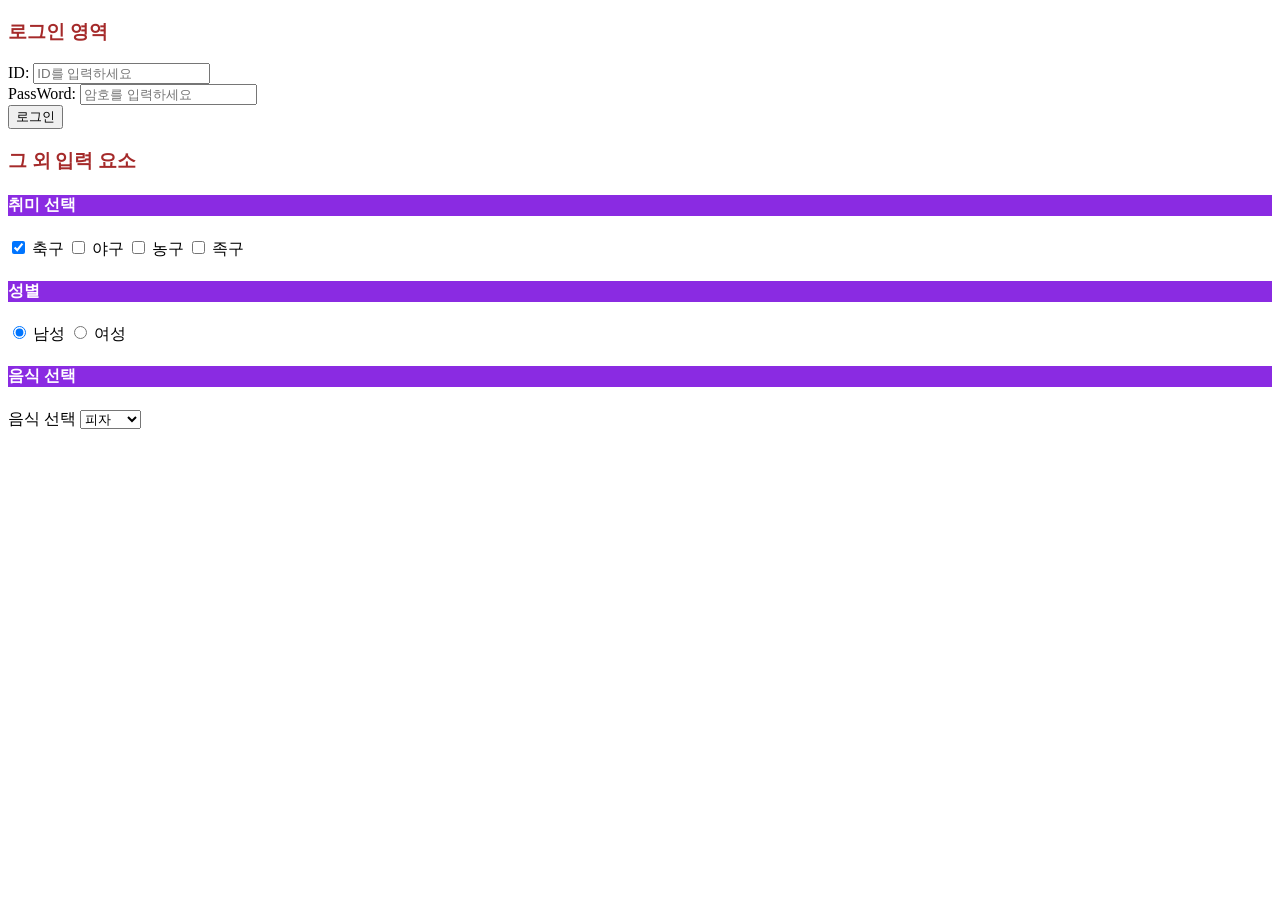
<file: form.html>
<!doctype html>
<html lang="en">
  <head>
    <meta charset="UTF-8" />
    <meta name="viewport" content="width=device-width, initial-scale=1.0" />
    <title>입력폼 요소 학습</title>

    <!-- 내부 스타일시트 -->
    <style>
      h3 {
        color: brown;
      }
      /* 미션: "취미 선택"과 같은 레벨의 소제목에 배경색, 텍스트 색상 변경*/
      h4 {
        background-color: blueviolet;
        color: white;
      }
    </style>
  </head>
  <body>
    <!-- 다양한 입력 요소 -->
    <h3>로그인 영역</h3>
    <form>
      ID:
      <input
        type="text"
        name="user-id"
        required
        placeholder="ID를 입력하세요"
      />
      <br />
      PassWord:
      <input
        type="password"
        name="user-password"
        required
        placeholder="암호를 입력하세요"
      />
      <!-- 제출 버튼 -->
      <div>
        <!-- <input type="submit" /> -->
        <button type="submit">로그인</button>
      </div>

      <h3>그 외 입력 요소</h3>
      <!-- 체크박스 -->
      <h4>취미 선택</h4>
      <input id="hobby1" type="checkbox" name="hobby" value="hobby1" checked />
      <label for="hobby1">축구</label>
      <input id="hobby2" type="checkbox" name="hobby" value="hobby2" />
      <label for="hobby2">야구</label>
      <input id="hobby3" type="checkbox" name="hobby" value="hobby3" />
      <label for="hobby3">농구</label>
      <input id="hobby4" type="checkbox" name="hobby" value="hobby4" />
      <label for="hobby4">족구</label>

      <!-- 라디오버튼 -->
      <h4>성별</h4>
      <input id="male" type="radio" name="gender" value="male" checked />
      <label for="male">남성</label>
      <input id="female" type="radio" name="gender" value="female" />
      <label for="female">여성</label>

      <!-- 드롭다운 -->
      <h4>음식 선택</h4>
      <label for="food">음식 선택</label>
      <select name="" id="food">
        <option value="pizza">피자</option>
        <option value="hamberger">햄버거</option>
        <option value="pasta">파스타</option>
      </select>
    </form>
  </body>
</html>
</file>
